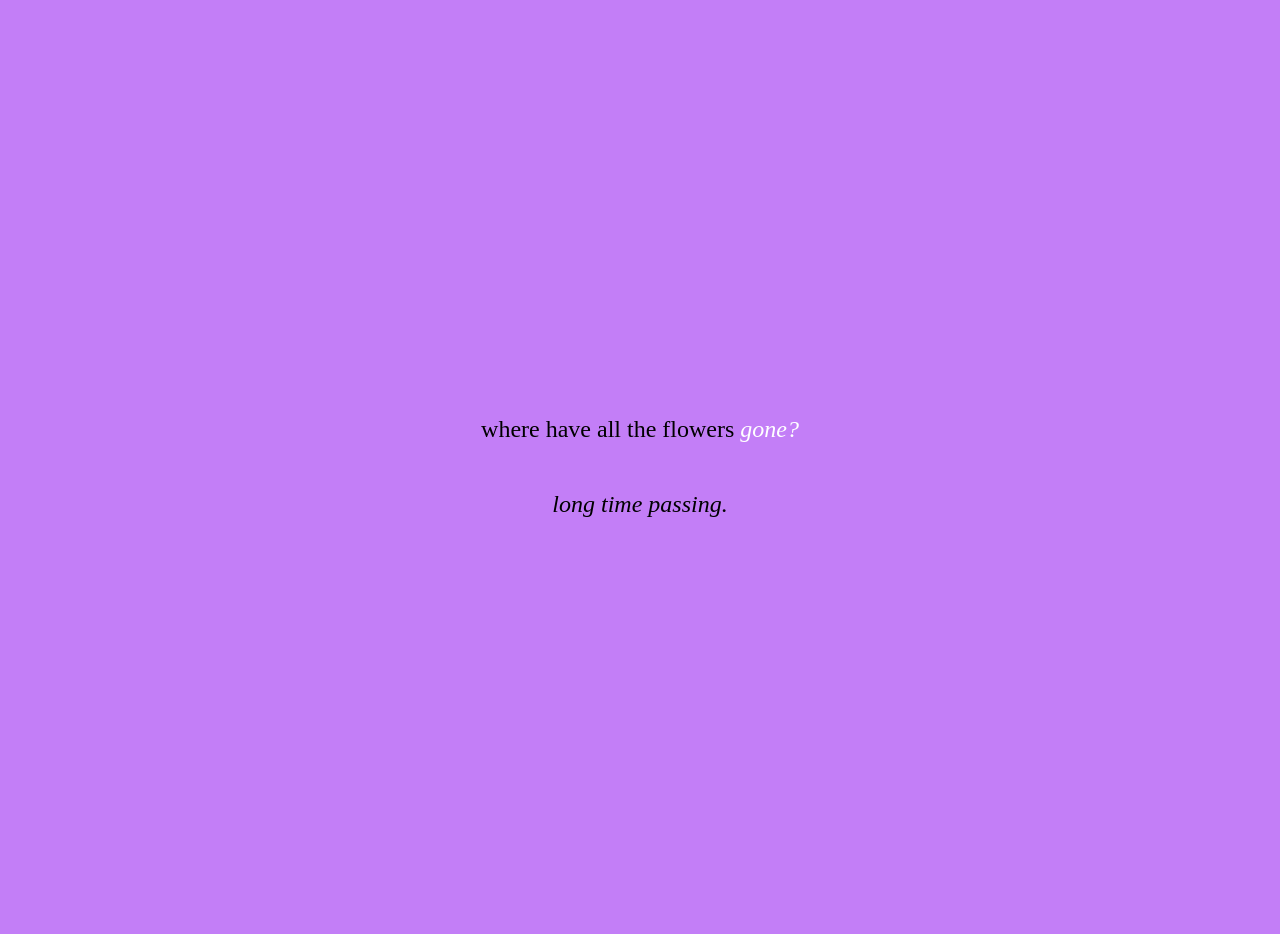
<file: index.html>
<html>
    <head>
        <link rel="stylesheet" href="styles.css">
    </head>
    <body>
        <p>where have all the flowers <a href="./2.html">gone?</a></p>
        <p><i>long time passing.</i></p>
    </body>
</html>
</file>
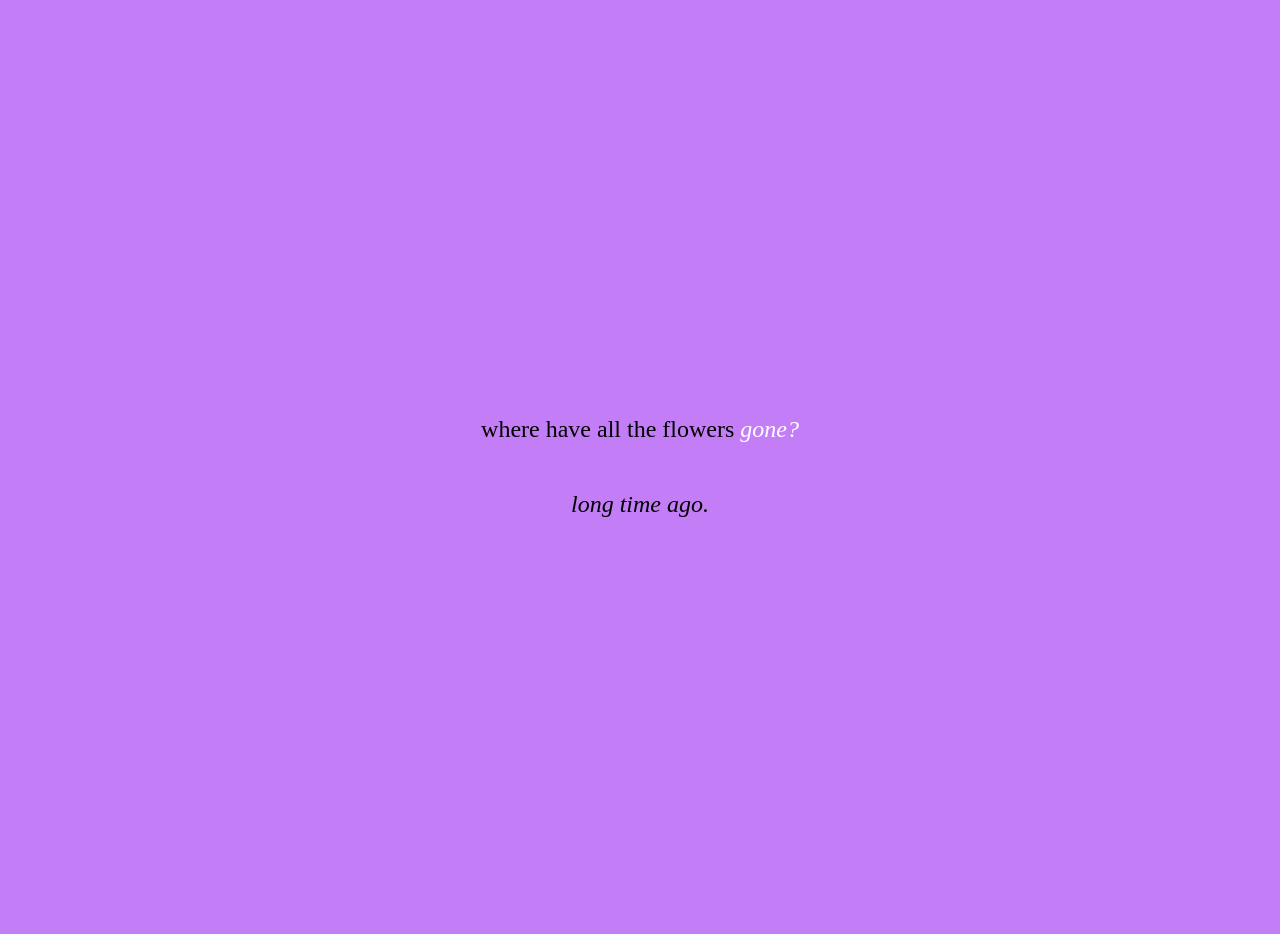
<file: 2.html>
<html>
    <head>
        <link rel="stylesheet" href="styles.css">
    </head>
    <body>
        <p>where have all the flowers <a href="./3.html">gone?</a></p>
        <p><i>long time ago.</i></p>
    </body>
</html>
</file>
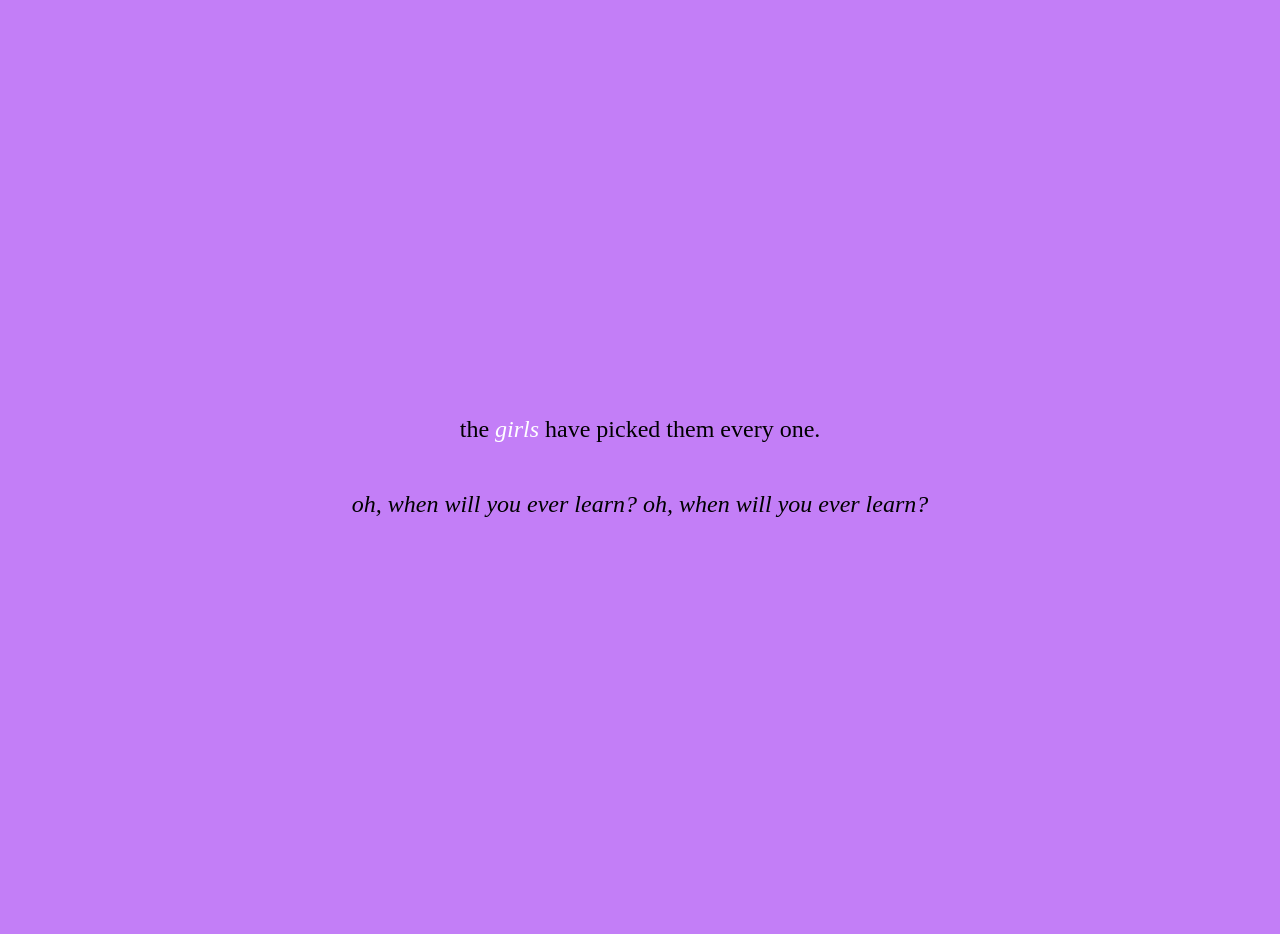
<file: 4.html>
<html>
    <head>
        <link rel="stylesheet" href="styles.css">
    </head>
    <body>
        <p>the <a href="girls.html">girls</a> have picked them every one.</p>
        <p><i>oh, when will you ever learn? oh, when will you ever learn?</i></p>
    </body>
</html>
</file>
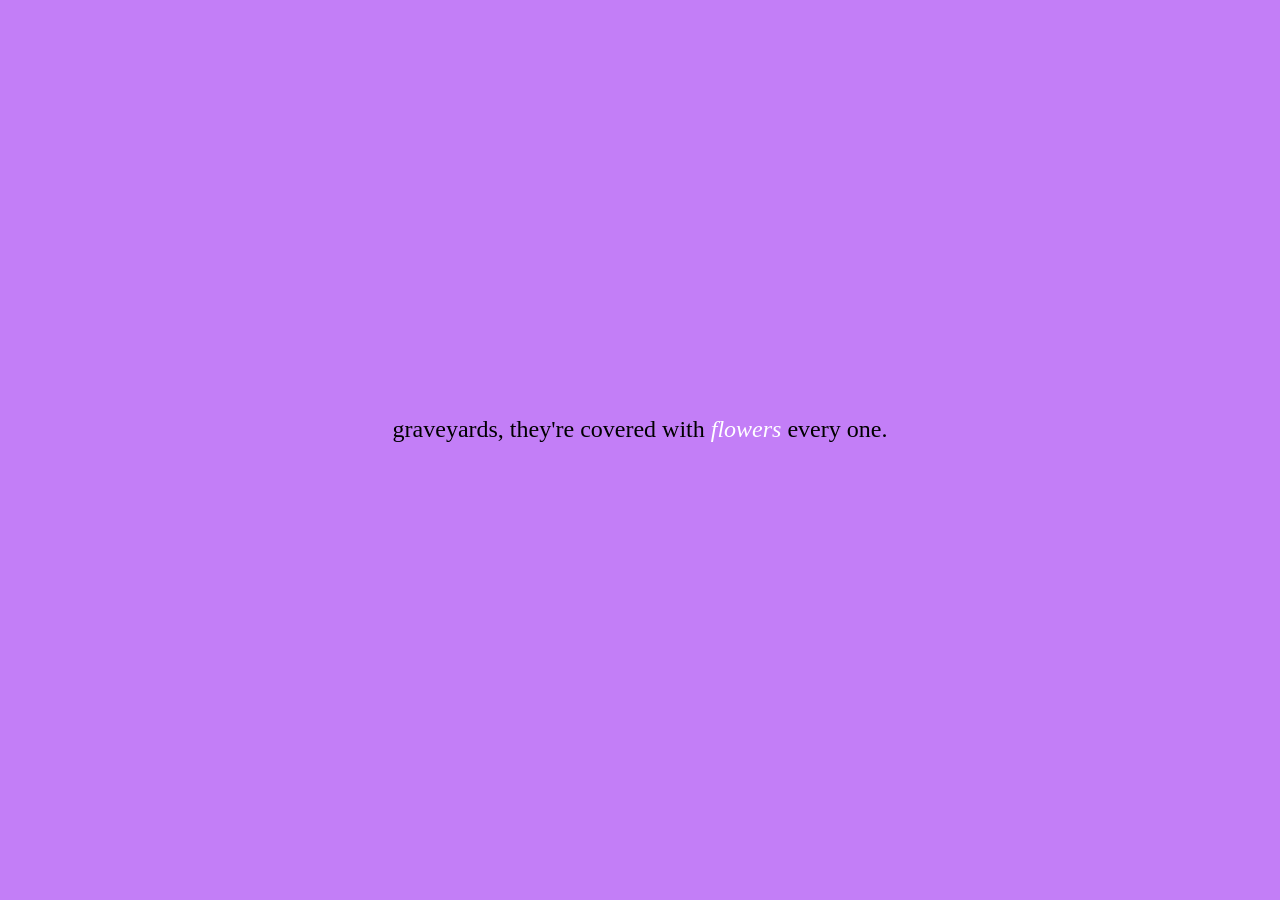
<file: graveyards.html>
<html>
    <head>
        <link rel="stylesheet" href="styles.css">
    </head>
    <body>
        <p>graveyards, they're covered with <a href="flowers.html">flowers</a> every one.</p>
    </body>
</html>
</file>
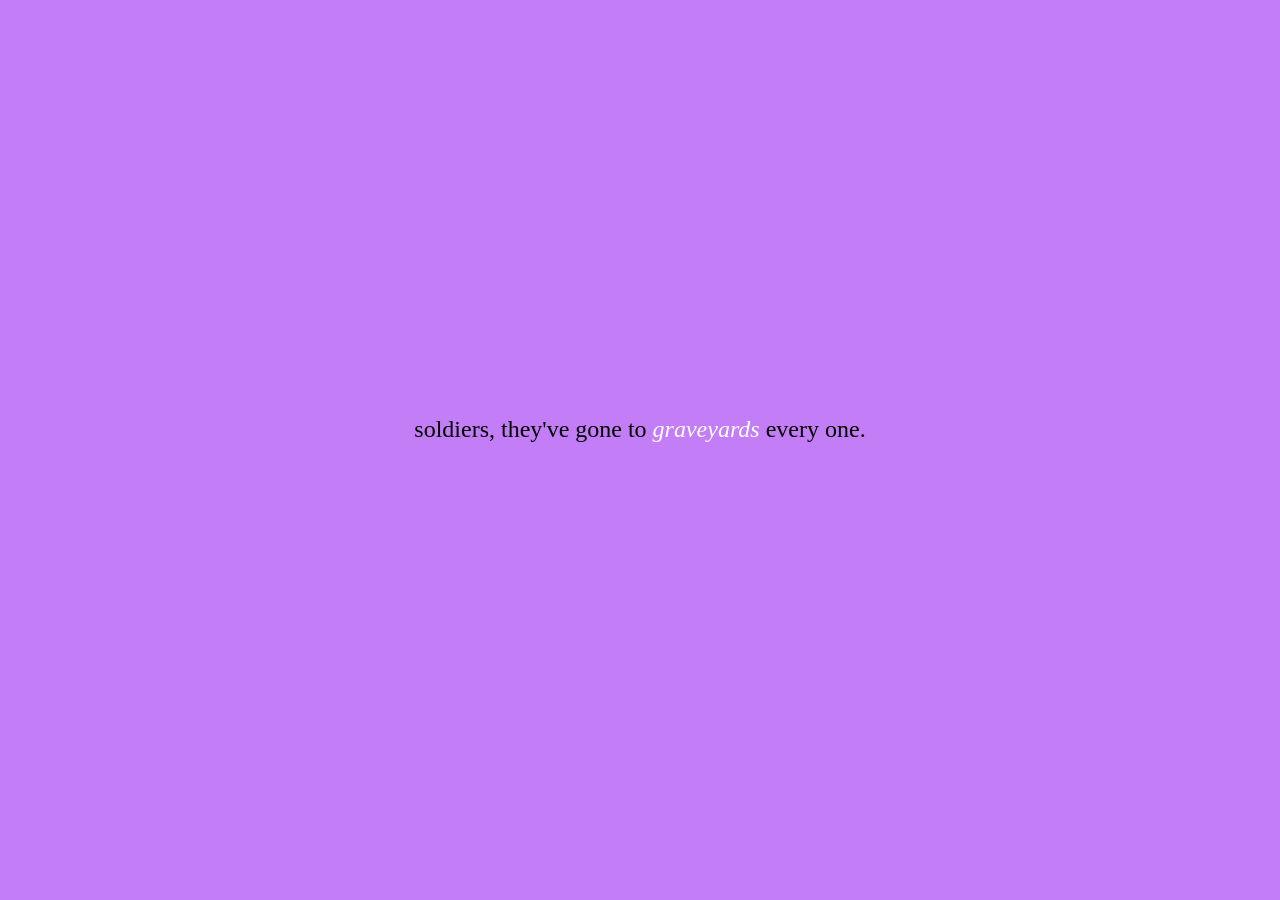
<file: soldiers.html>
<html>
    <head>
        <link rel="stylesheet" href="styles.css">
    </head>
    <body>
        <p>soldiers, they've gone to <a href="graveyards.html">graveyards</a> every one.</p>
    </body>
</html>
</file>
<file: styles.css>
body {
    background-color: #c37ef7;
    display: flex;
    flex-direction: column;
    padding: 30% 0;
    align-items: center;
    font-size: 24;
}

a {
    text-decoration: none;
    font-style: italic;
    color: white;
    transition: opacity 0.5s ease;
}

a:hover {
    opacity: 30%;
}
</file>
